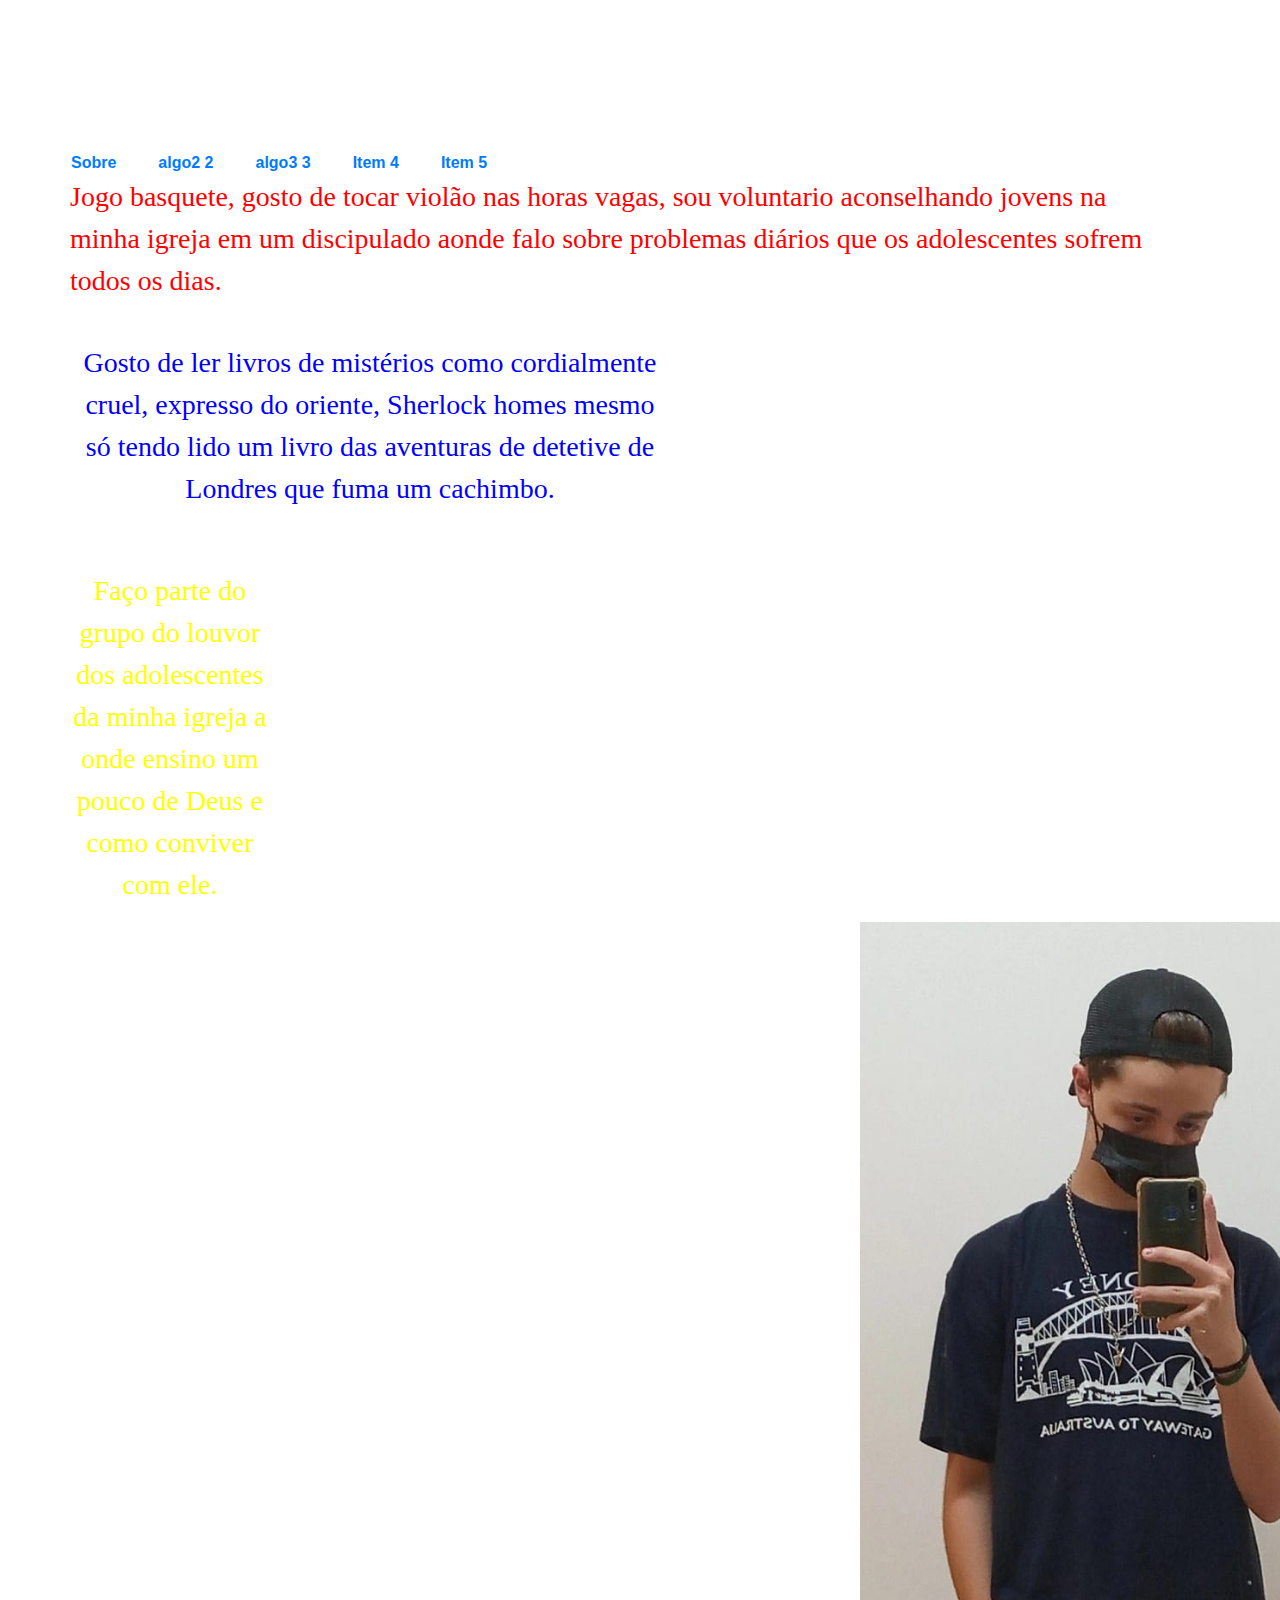
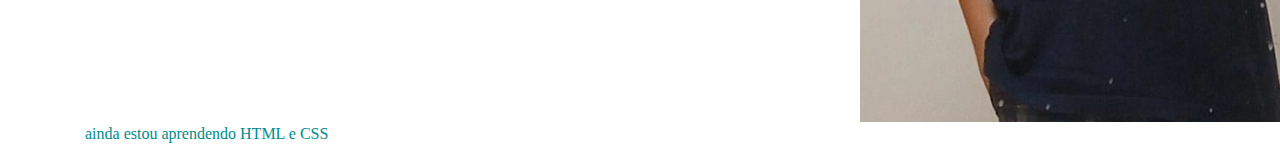
<file: index (1).html>
<!DOCTYPE html>
<html lang="pt-br">
<head>
    <meta charset="UTF-8">
    <meta http-equiv="X-UA-Compatible" content="IE=edge">
    <meta name="viewport" content="width=device-width, initial-scale=1.0">
    <link rel="stylesheet" href="https://maxcdn.bootstrapcdn.com/bootstrap/4.0.0/css/bootstrap.min.css" integrity="sha384-Gn5384xqQ1aoWXA+058RXPxPg6fy4IWvTNh0E263XmFcJlSAwiGgFAW/dAiS6JXm" crossorigin="anonymous">
    <link rel="stylesheet" href="CSS/estilo.css">
    <title>Gustavo Spadoto</title>
</head>
<body>
    <div class="container">
        <div class="row">
            <nav class="nav">
                <li class="sobre">
                    <table>
                    
                    <th><a class="sobre" href="#algo">Sobre</a> </th>
                </li>
                <li class="item2">
                <th>     <a class="item2" href="#">algo2 2</a>
                </th>
                </li>
                <li class="item3">
                <th>   <a class="item3" href="#">algo3 3</a></th>
                </li>
                
               <li class="item4">
                
                <th>    <a class="item4" href="#">Item 4</a>
                </th>
                </li>

                <li class="item5">
                  <th>  <a class="item5" href="#">Item 5</a>
                  </th>
                </li>
      </table>
            <span class="algo">  Jogo basquete, gosto de tocar violão nas horas vagas, sou voluntario aconselhando jovens na minha igreja em um discipulado aonde falo sobre problemas diários que os adolescentes sofrem todos os dias.   

          </span>

          <p class="algo2">
              
              Gosto de ler livros de mistérios como cordialmente cruel, expresso do oriente, Sherlock homes mesmo só tendo lido um livro das aventuras de detetive de Londres que fuma um cachimbo.

          </p>
<p class="algo3">Faço parte do grupo do louvor dos adolescentes da minha igreja a onde ensino um pouco de Deus e como conviver com ele.</p>

            <div class="scol d-flex justify-content-center">
                <img class="img-fluid" src="imgs/eu.jfif" width ="30%" alt="perfil">


            </div>
        
</div>

 <p class="kaka">  ainda estou aprendendo HTML e CSS</p>
        
    

        <div class="row" id="item2">
            <div class="col">
                
            </div>
        </div>

        <div class="row">
            <div class="col">
                
            </div>
        </div>

        <div class="row">
            <div class="col">
                
            </div>
        </div>

        <div class="row">
            <div class="col">
                
            </div>
        </div>
    </div>

    <script src="https://code.jquery.com/jquery-3.2.1.slim.min.js" integrity="sha384-KJ3o2DKtIkvYIK3UENzmM7KCkRr/rE9/Qpg6aAZGJwFDMVNA/GpGFF93hXpG5KkN" crossorigin="anonymous"></script>
    <script src="https://cdnjs.cloudflare.com/ajax/libs/popper.js/1.12.9/umd/popper.min.js" integrity="sha384-ApNbgh9B+Y1QKtv3Rn7W3mgPxhU9K/ScQsAP7hUibX39j7fakFPskvXusvfa0b4Q" crossorigin="anonymous"></script>
    <script src="https://maxcdn.bootstrapcdn.com/bootstrap/4.0.0/js/bootstrap.min.js" integrity="sha384-JZR6Spejh4U02d8jOt6vLEHfe/JQGiRRSQQxSfFWpi1MquVdAyjUar5+76PVCmYl" crossorigin="anonymous"></script>
</body>
</html>
</file>
<file: CSS/estilo.css>
.container{
    margin-top:20px;
   height: 120px;
    margin-bottom: 120px;

}
.algo{
  
    font-family: "Trebuchet MS" ;

    font-size: 28px;
    color: red;

}
.algo2{

      font-family: "Trebuchet MS" ;
    font-size: 28px;
margin-top: 40px;
    margin-right: 500px;
text-align: center;


    color: blue;

}

.algo3{

    font-family:"Trebuchet MS" ;
  font-size: 28px;
margin-top: 60px;
    margin-right: 900px;
    border-left: 100px;
text-align: center;


    color: yellow;

}


.img-fluid{

width: 620px;
height: 800px;
margin-left: 100%;
}

.sobre{
    margin-top:65px;
margin-right: 40px;
border : 2px;
border-bottom: 40px;

}

.item2{
  margin-top:65px;
margin-right: 40px;
border-bottom: 40px;

}

.item3{
     margin-top:65px;
margin-right: 40px; 
border-bottom: 40px;

}
.item4{
      margin-top:65px;
margin-right: 40px;
border-bottom: 40px;

}
.item5{
     margin-top:65px;
margin-right: 40px; 
border-bottom: 40px;

}
.kaka{
    color: darkcyan;
    font-family:"Trebuchet MS" ;
}
</file>
